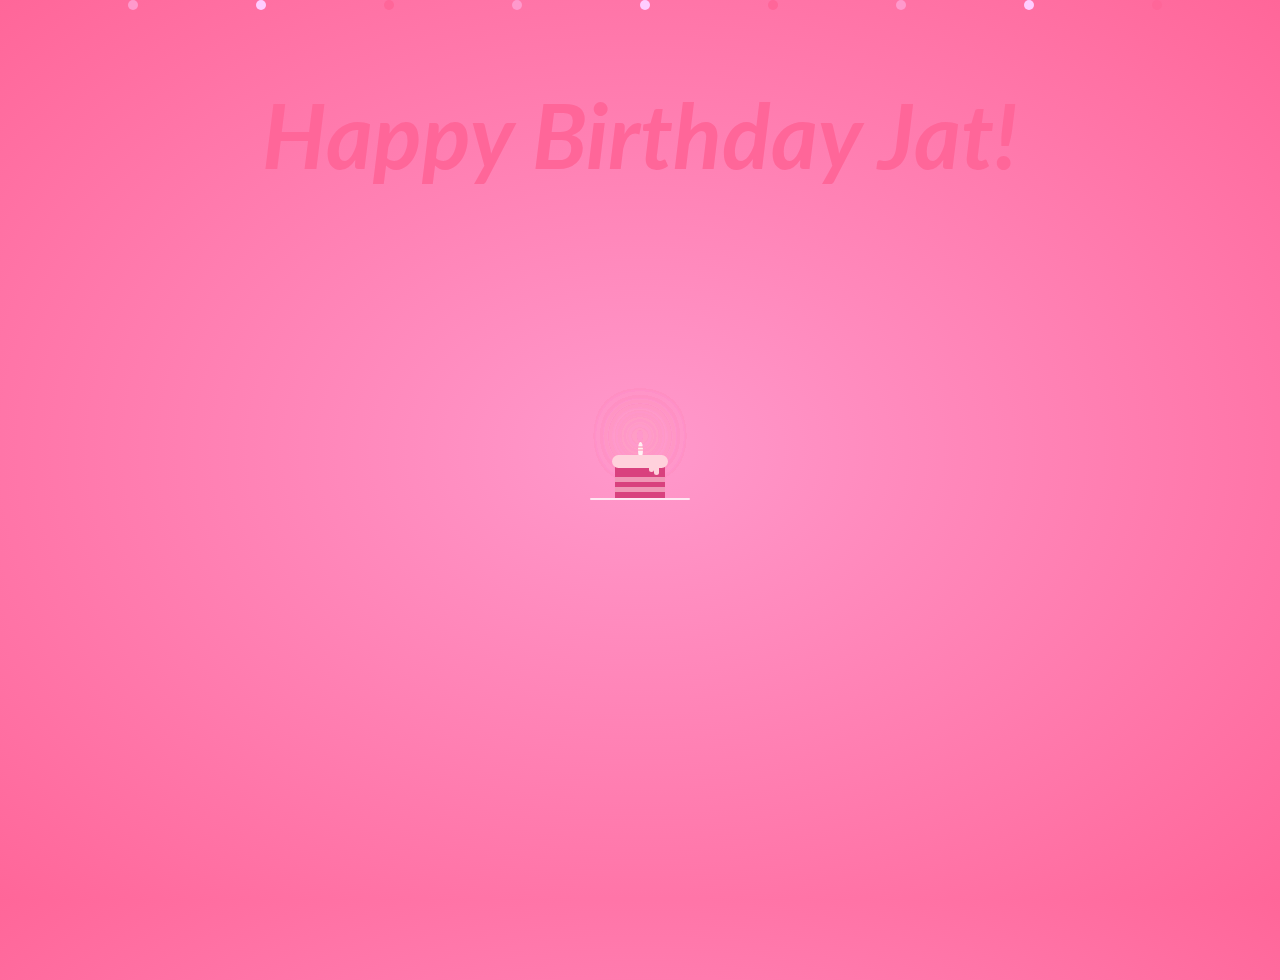
<file: index.html>
<!DOCTYPE html>
<html lang="en">
<head>
  <meta charset="UTF-8">
  <meta name="viewport" content="width=device-width, initial-scale=1.0">
  <title>Birthday Cake for Ryza</title>
  <link rel="icon" type="image/x-icon" href="cake18.png">
  <link rel="stylesheet" href="styles.css">
</head>
<body>
  <div class="confetti-container">
    <div class="confetti"></div>
    <div class="confetti"></div>
    <div class="confetti"></div>
    <div class="confetti"></div>
    <div class="confetti"></div>
    <div class="confetti"></div>
    <div class="confetti"></div>
    <div class="confetti"></div>
    <div class="confetti"></div>
    <div class="confetti"></div>
  </div>
  <div class="cake">
    <div class="velas">
      <div class="fuego"></div>
      <div class="fuego"></div>
      <div class="fuego"></div>
      <div class="fuego"></div>
      <div class="fuego"></div>
    </div>
    <div class="cobertura"></div>
    <div class="bizcocho"></div>
  </div>
  <h1 style="font-size: 90px; font-weight: bold; margin: 80px 0 0 0; color: #ff6699;">Happy Birthday Jat!</h1>
  <audio id="birthday-song" src="bd.mp3"></audio>
  <audio id="boom" src="sound.mp3"></audio>
  <script src="script.js"></script>
</body>
</html>
</file>
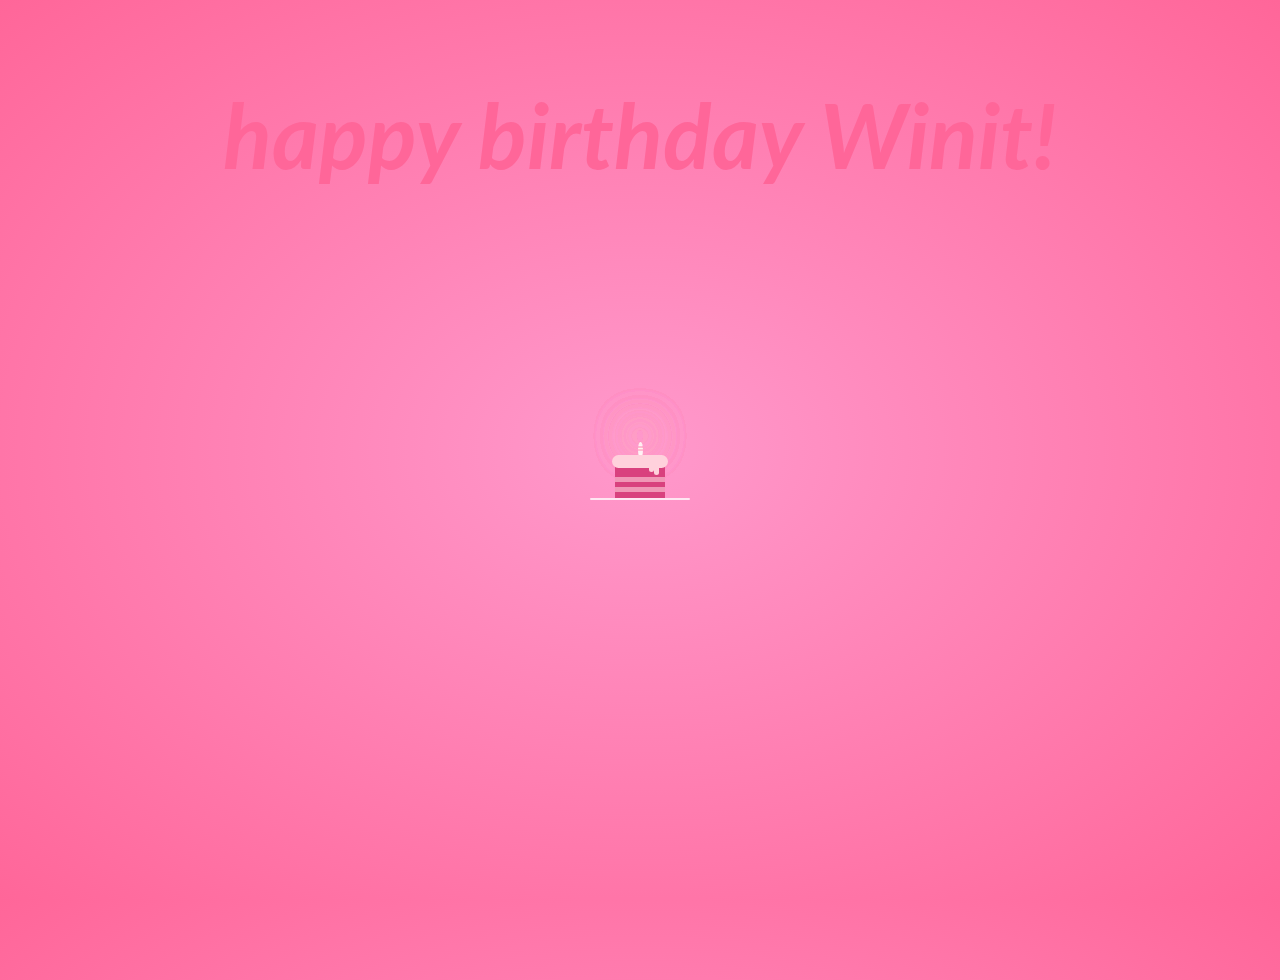
<file: bd.html>
<!DOCTYPE html>
<html lang="en">
<head>
  <meta charset="UTF-8">
  <meta name="viewport" content="width=device-width, initial-scale=1.0">
  <title>Birthday Cake for Winit</title>
  <link rel="stylesheet" href="styles.css">
</head>
<body>
    <div class="cake">
        <div class="velas">
          <div class="fuego"></div>
          <div class="fuego"></div>
          <div class="fuego"></div>
          <div class="fuego"></div>
          <div class="fuego"></div>
        </div>
        <div class="cobertura"></div>
        <div class="bizcocho"></div>
    </div>
    <h1 style="font-size: 90px;font-weight: bold;margin: 80px 0 0 0;">happy birthday Winit!</h1>
    <audio id="birthday-song" src="bd.mp3"></audio>
    <audio id="boom" src="sound.mp3"></audio>
    <script src="script.js"></script>
</body>
</html>
</file>
<file: styles.css>
@import url(https://fonts.googleapis.com/css?family=Lato:300italic);

html,
body {
  height: 100%;
  margin: 0;
  padding: 0;
}

body {
  background: #ff99cc;
  background: -moz-radial-gradient(center, ellipse cover, #ff99cc 0%, #ff6699 100%);
  background: -webkit-gradient(radial, center center, 0px, center center, 100%, color-stop(0%, #ff99cc), color-stop(100%, #ff6699));
  background: -webkit-radial-gradient(center, ellipse cover, #ff99cc 0%, #ff6699 100%);
  background: -o-radial-gradient(center, ellipse cover, #ff99cc 0%, #ff6699 100%);
  background: -ms-radial-gradient(center, ellipse cover, #ff99cc 0%, #ff6699 100%);
  background: radial-gradient(ellipse at center, #ff99cc 0%, #ff6699 100%);
  filter: progid:DXImageTransform.Microsoft.gradient(startColorstr='#ff99cc', endColorstr='#ff6699', GradientType=1);
}

.cake {
  position: absolute;
  top: 50%;
  left: 50%;
  margin-left: -50px;
  margin-top: -50px;
  width: 100px;
  height: 100px;
}

.cake:after {
  background: #ffe6f2;
  border-radius: 100px;
  content: "";
  position: absolute;
  bottom: 0;
  left: 0;
  width: 100px;
  height: 2px;
}

.velas {
  background: #ffffff;
  border-radius: 100%;
  position: absolute;
  top: 50%;
  left: 50%;
  margin-left: -2.5px;
  margin-top: -8.333333333333334px;
  width: 5px;
  height: 16.666666666666668px;
}

.velas:after,
.velas:before {
  background: rgba(255, 102, 153, 0.4);
  content: "";
  position: absolute;
  width: 100%;
  height: 2.2222222222222223px;
}

.velas:after {
  top: 25%;
  left: 0;
}

.velas:before {
  top: 45%;
  left: 0;
}

.fuego {
  border-radius: 100%;
  box-shadow: 0 0 40px 10px rgba(255, 182, 193, 0.2);
  position: absolute;
  top: -12px;
  left: 50%;
  margin-left: -3.3333333333333335px;
  width: 6.666666666666667px;
  height: 12.5px;
}

.fuego:nth-child(1) {
  -webkit-animation: fuego 2s infinite;
}

.fuego:nth-child(2) {
  -webkit-animation: fuego 1.5s infinite;
}

.fuego:nth-child(3) {
  -webkit-animation: fuego 1s infinite;
}

.fuego:nth-child(4) {
  -webkit-animation: fuego 0.5s infinite;
}

.fuego:nth-child(5) {
  -webkit-animation: fuego 0.2s infinite;
}

@-webkit-keyframes fuego {
  0% {
    background: rgba(255, 192, 203, 0.5);
    -webkit-transform: translateY(0) scale(1);
  }
  50% {
    background: rgba(255, 105, 180, 0.1);
    -webkit-transform: translateY(-20px) scale(0);
  }
  100% {
    background: rgba(255, 192, 203, 0.5);
    -webkit-transform: translateY(0) scale(1);
  }
}

.cobertura {
  background: #ffd1dc;
  border-radius: 50px;
  position: absolute;
  top: 60%;
  left: 50%;
  margin-left: -27.77777777777778px;
  margin-top: -5px;
  width: 55.55555555555556px;
  height: 12.5px;
  z-index: 10;
}

.cobertura:after,
.cobertura:before {
  background: #ffd1dc;
  border-radius: 100px;
  content: "";
  position: absolute;
  width: 5px;
  height: 10px;
}

.cobertura:after {
  top: 6.666666666666667px;
  right: 14.285714285714286px;
}

.cobertura:before {
  top: 10px;
  right: 9.090909090909092px;
}

.bizcocho {
  background: #d9417e;
  position: absolute;
  bottom: 0;
  left: 50%;
  margin-left: -25px;
  width: 50px;
  height: 33.333333333333336px;
}

.bizcocho:after,
.bizcocho:before {
  background: rgba(255, 209, 220, 0.6);
  content: "";
  position: absolute;
  width: 100%;
  height: 5px;
}

.bizcocho:after {
  top: 30%;
  left: 0;
}

.bizcocho:before {
  top: 60%;
  left: 0;
}

h1,
p {
  font-family: 'Lato', sans-serif;
  font-weight: 300;
  font-style: italic;
  text-align: center;
  width: 100%;
  -webkit-user-select: none;
  -moz-user-select: none;
  -ms-user-select: none;
  -webkit-user-select: none;
}

h1 {
  color: #ff6699;
  font-size: 90px;
  font-weight: bold;
  margin: 80px 0 0 0;
}

p {
  color: rgba(255, 209, 220, 0.6);
  font-size: 0.8em;
  line-height: 2em;
}

/* Confetti Styles */
.confetti-container {
  position: absolute;
  width: 100%;
  height: 100%;
  overflow: hidden;
  top: 0;
  left: 0;
  z-index: 1;
}

.confetti {
  position: absolute;
  width: 10px;
  height: 10px;
  background: #ff6699; /* Pink confetti */
  border-radius: 50%;
  animation: confetti-fall 5s linear infinite;
}

.confetti:nth-child(1) {
  left: 10%;
  animation-delay: 0s;
  background: #ff99cc; /* Light pink */
}

.confetti:nth-child(2) {
  left: 20%;
  animation-delay: 1s;
  background: #ffccff; /* Lighter pink */
}

.confetti:nth-child(3) {
  left: 30%;
  animation-delay: 2s;
  background: #ff6699; /* Pink */
}

.confetti:nth-child(4) {
  left: 40%;
  animation-delay: 3s;
  background: #ff99cc; /* Light pink */
}

.confetti:nth-child(5) {
  left: 50%;
  animation-delay: 4s;
  background: #ffccff; /* Lighter pink */
}

.confetti:nth-child(6) {
  left: 60%;
  animation-delay: 0.5s;
  background: #ff6699; /* Pink */
}

.confetti:nth-child(7) {
  left: 70%;
  animation-delay: 1.5s;
  background: #ff99cc; /* Light pink */
}

.confetti:nth-child(8) {
  left: 80%;
  animation-delay: 2.5s;
  background: #ffccff; /* Lighter pink */
}

.confetti:nth-child(9) {
  left: 90%;
  animation-delay: 3.5s;
  background: #ff6699; /* Pink */
}

.confetti:nth-child(10) {
  left: 100%;
  animation-delay: 4.5s;
  background: #ff99cc; /* Light pink */
}

@keyframes confetti-fall {
  0% {
    transform: translateY(-100px) rotate(0deg);
  }
  100% {
    transform: translateY(100vh) rotate(360deg);
  }
}
</file>
